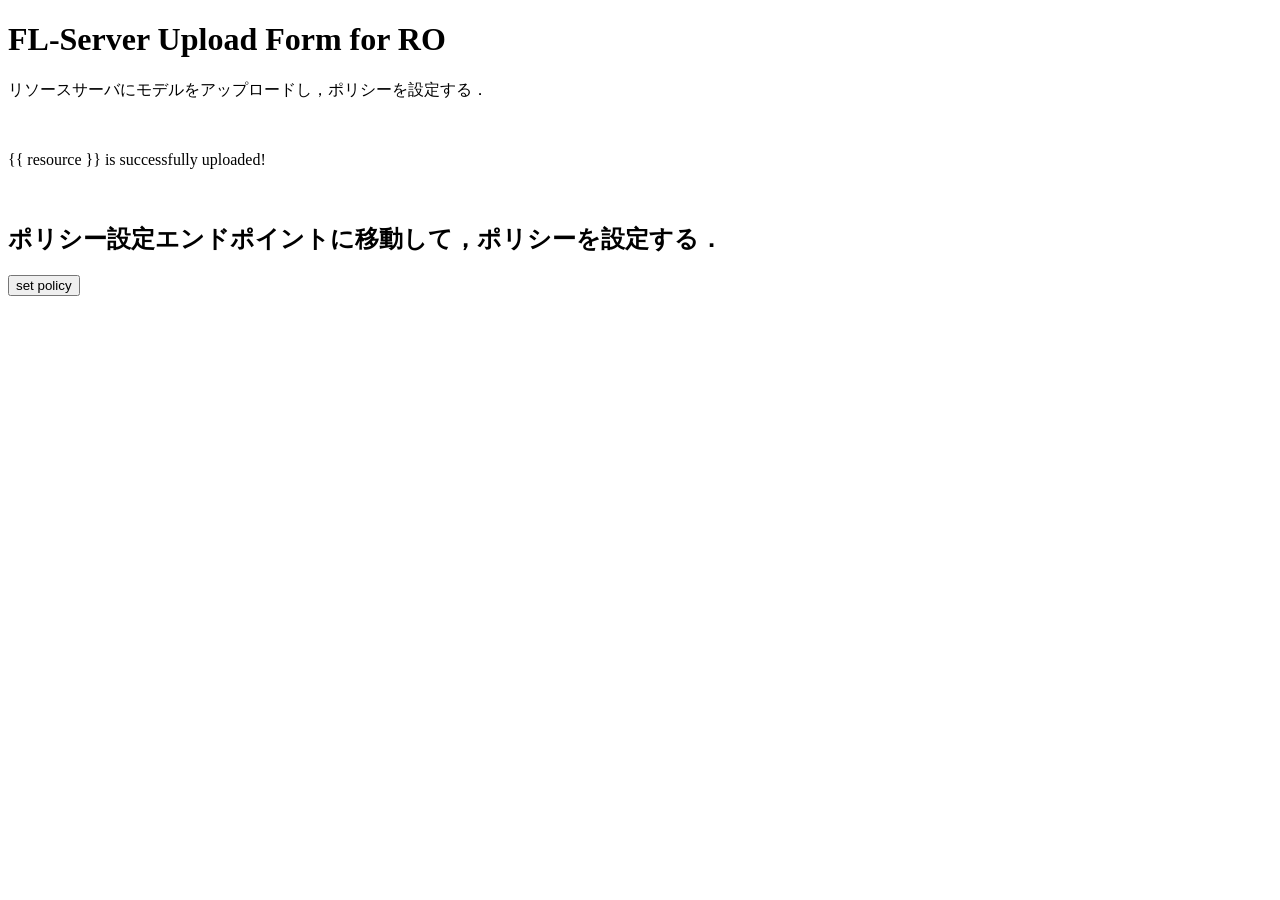
<file: templates/reg-resource.html>
<!DOCTYPE html PUBLIC "-//W3C//DTD XHTML 1.0 
  Transitional//EN" "http://www.w3.org/TR/xhtml1/DTD/xhtml1-transitional.dtd">
<html xmlns="http://www.w3.org/1999/xhtml">

<head>
    <title></title>
</head>

<body>
    <h1>FL-Server Upload Form for RO</h1>
    <p>リソースサーバにモデルをアップロードし，ポリシーを設定する．</p>
    <br>
    <p>{{ resource }} is successfully uploaded!</p>
    <br>
    <h2>ポリシー設定エンドポイントに移動して，ポリシーを設定する．</h2>
    <form action="/set-policy" method="post">
        <button type="submit" value="set-policy">set policy</button>
        <input type="hidden" value=</form>
</body>

</html>
</file>
